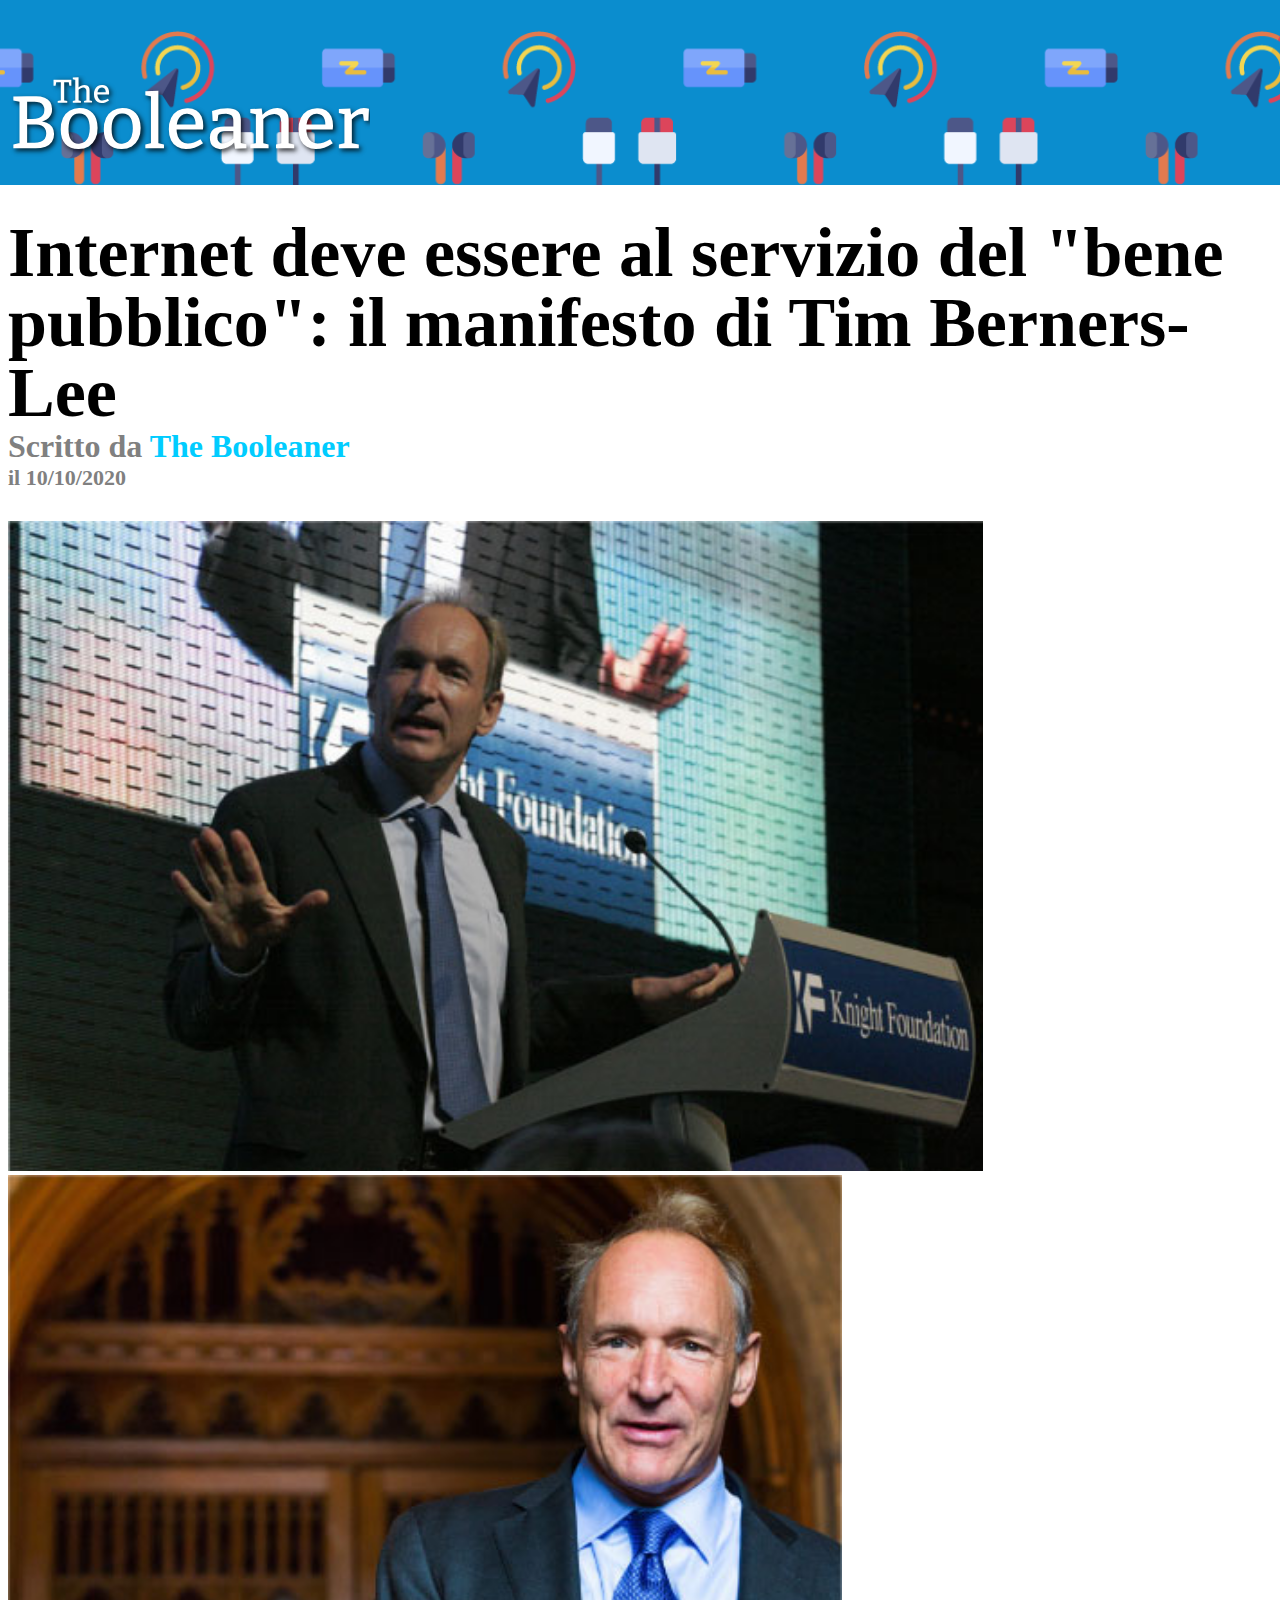
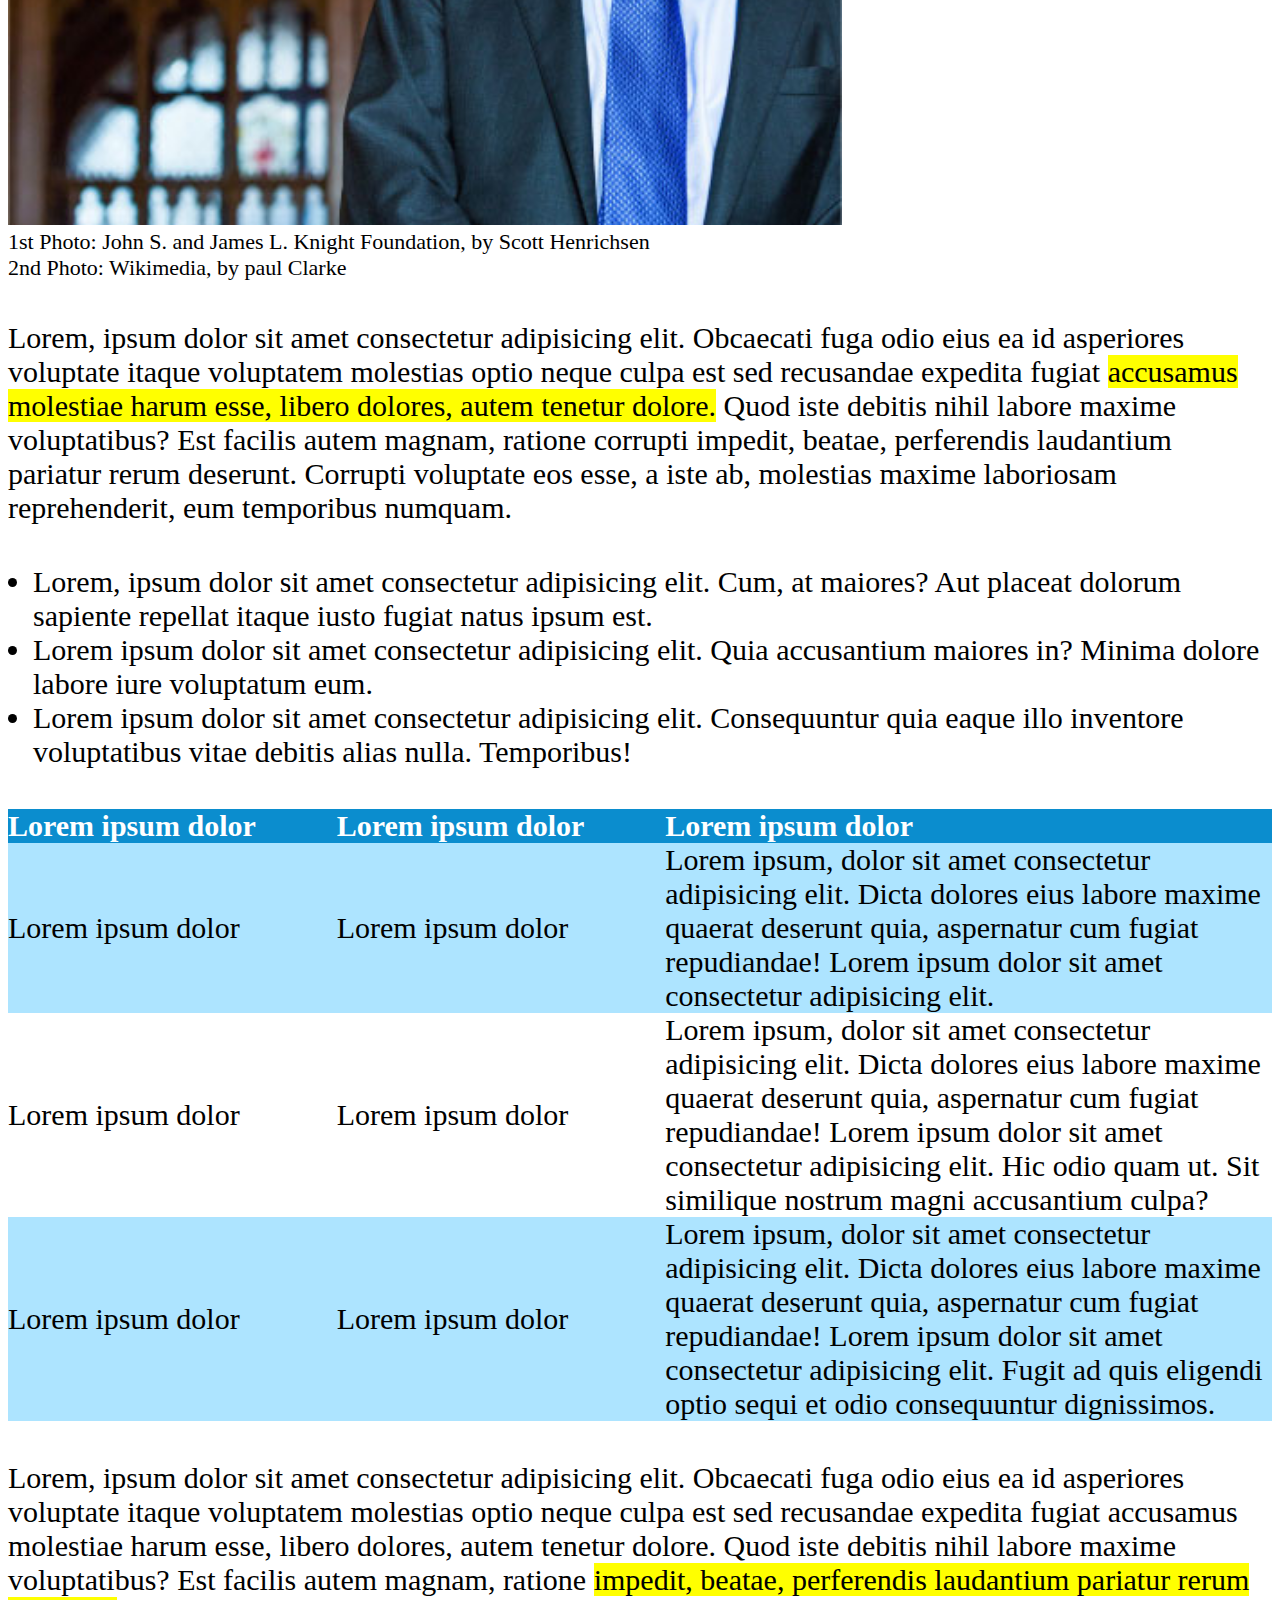
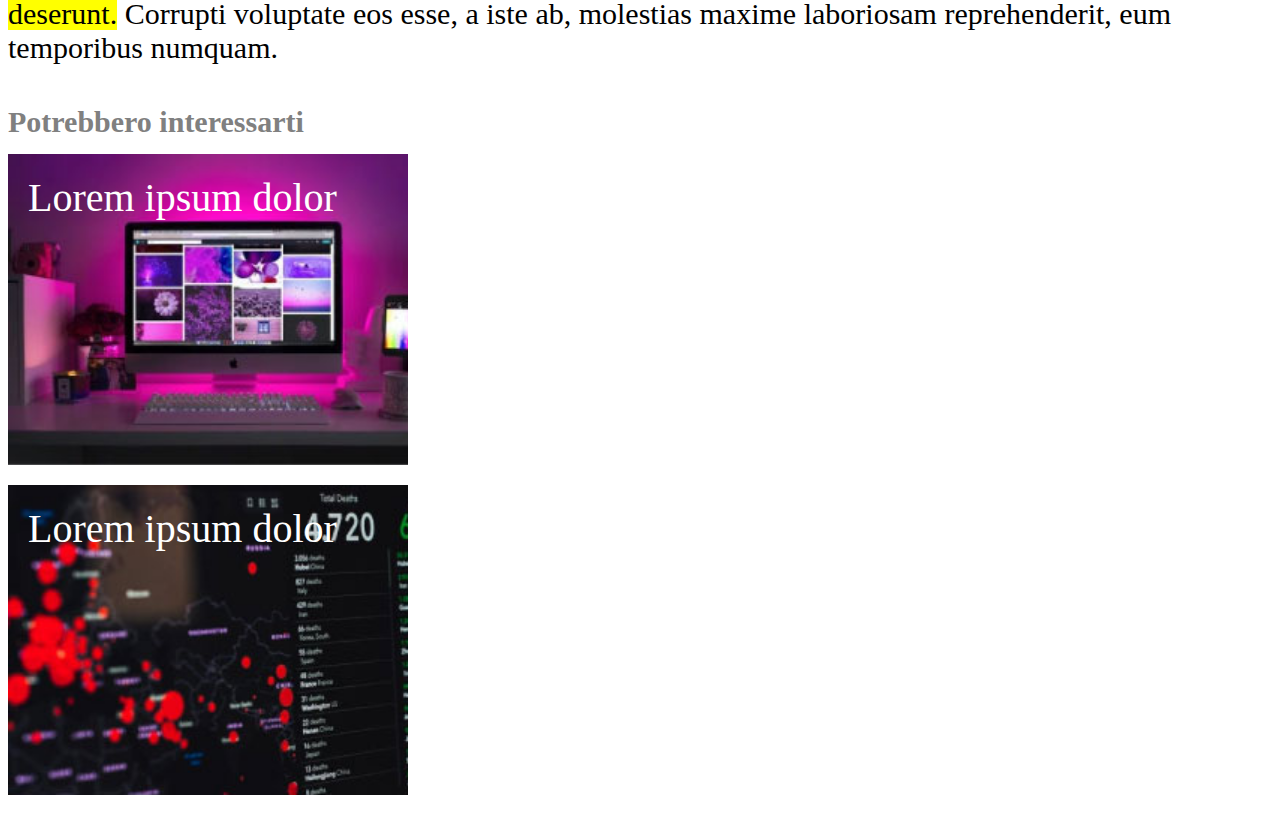
<file: index.html>
<!DOCTYPE html>
<html lang="en">

<head>
    <meta charset="UTF-8">
    <meta http-equiv="X-UA-Compatible" content="IE=edge">
    <meta name="viewport" content="width=device-width, initial-scale=1.0">
    <title>The Booleaner</title>

    <link rel="stylesheet" href="CSS/style.css">
</head>

<body>
    <!-- HEADER -->
    <header>
        <img src="img/logo.svg" alt="logo the Booleaner">
    </header>

    <!-- MAIN -->
    <main>

        <!-- TITOLO MAIN -->
        <section id="titolo">
            <h1>Internet deve essere al servizio del "bene pubblico": il manifesto di Tim Berners-Lee</h1>
            <h3 id="editor">Scritto da <a href="#" id="logo-p">The Booleaner</a></h3>
            <h3 id="data-p">il 10/10/2020</h3>
        </section>

        <!-- IMMAGINI DI TIM -->
        <div id="img-tim">
            <div>
                <img src="img/tim-1.jpg" alt="tim a microfono">
                <img src="img/tim-2.jpg" alt="tim foto normale">
            </div>
            <p>
                1st Photo: John S. and James L. Knight Foundation, by Scott Henrichsen <br>
                2nd Photo: Wikimedia, by paul Clarke
            </p>
        </div>

        <!-- PARAGRAFO -->
        <div class="font-def">
            <p>Lorem, ipsum dolor sit amet consectetur adipisicing elit. Obcaecati fuga odio eius ea id asperiores
                voluptate itaque voluptatem molestias optio neque culpa est sed recusandae expedita fugiat <span>accusamus
                molestiae harum esse, libero dolores, autem tenetur dolore.</span> Quod iste debitis nihil labore maxime
                voluptatibus? Est facilis autem magnam, ratione corrupti impedit, beatae, perferendis laudantium
                pariatur rerum deserunt. Corrupti voluptate eos esse, a iste ab, molestias maxime laboriosam
                reprehenderit, eum temporibus numquam.</p>
        </div>

        <!-- LISTA -->
        <div class="font-def" id="ul">
            <ul>
                <li>
                    Lorem, ipsum dolor sit amet consectetur adipisicing elit. Cum, at maiores? Aut placeat dolorum sapiente repellat itaque iusto fugiat natus ipsum est.
                </li>
                <li>
                    Lorem ipsum dolor sit amet consectetur adipisicing elit. Quia accusantium maiores in? Minima dolore labore iure voluptatum eum.
                </li>
                <li>
                    Lorem ipsum dolor sit amet consectetur adipisicing elit. Consequuntur quia eaque illo inventore voluptatibus vitae debitis alias nulla. Temporibus!
                </li>
            </ul>
        </div>

        <!-- TEBELA -->
        <div class="font-def">
            <table>
                <thead>
                    <tr>
                        <th>Lorem ipsum dolor</th>
                        <th>Lorem ipsum dolor</th>
                        <th>Lorem ipsum dolor</th>
                    </tr>
                </thead>
                <tbody>
                    <tr>
                        <td>Lorem ipsum dolor</td>
                        <td>Lorem ipsum dolor</td>
                        <td>Lorem ipsum, dolor sit amet consectetur adipisicing elit. Dicta dolores eius labore maxime quaerat deserunt quia, aspernatur cum fugiat repudiandae! Lorem ipsum dolor sit amet consectetur adipisicing elit.</td>
                    </tr>
                    <tr>
                        <td>Lorem ipsum dolor</td>
                        <td>Lorem ipsum dolor</td>
                        <td>Lorem ipsum, dolor sit amet consectetur adipisicing elit. Dicta dolores eius labore maxime quaerat deserunt quia, aspernatur cum fugiat repudiandae! Lorem ipsum dolor sit amet consectetur adipisicing elit. Hic odio quam ut. Sit similique nostrum magni accusantium culpa?</td>
                    </tr>
                    <tr>
                        <td>Lorem ipsum dolor</td>
                        <td>Lorem ipsum dolor</td>
                        <td>Lorem ipsum, dolor sit amet consectetur adipisicing elit. Dicta dolores eius labore maxime quaerat deserunt quia, aspernatur cum fugiat repudiandae! Lorem ipsum dolor sit amet consectetur adipisicing elit. Fugit ad quis eligendi optio sequi et odio consequuntur dignissimos.</td>
                    </tr>
                </tbody>
            </table>
        </div>

        <!-- PARAGRAFO -->
        <div class="font-def">
            <p>Lorem, ipsum dolor sit amet consectetur adipisicing elit. Obcaecati fuga odio eius ea id asperiores
                voluptate itaque voluptatem molestias optio neque culpa est sed recusandae expedita fugiat accusamus
                molestiae harum esse, libero dolores, autem tenetur dolore. Quod iste debitis nihil labore maxime
                voluptatibus? Est facilis autem magnam, ratione <span> impedit, beatae, perferendis laudantium
                pariatur rerum deserunt.</span> Corrupti voluptate eos esse, a iste ab, molestias maxime laboriosam
                reprehenderit, eum temporibus numquam.</p>
        </div>

        <!-- FOTO -->
        <div class="font-def" id="cont-img">
            <h3>Potrebbero interessarti</h3>

            <div id="img-div-1">Lorem ipsum dolor</div>
            <div id="img-div-2">Lorem ipsum dolor</div>
        </div>

    </main>
</body>

</html>
</file>
<file: CSS/style.css>
* {
    margin: 0;
    padding: 0;
    box-sizing: border-box;
}

/* HEADER -------------------------------------------------- */

header {
    background-color: #0b8dce;
    background-image: url('../img/pattern.png');
    background-size: auto 195%;
    background-repeat: repeat-x;
    background-position: 135px 0;
}

header img {
    width: 370px;
    padding: 75px 0 15px 10px;
}

/* MAIN ----------------------------------------------------- */

main {
    padding: 8px;
}

/* #Titolo ----------- */

#titolo h1 {
    font-size: 70px;
    padding-top: 25px;
    line-height: 70px;
}

h3 {
    color: gray;
}

#editor {
    font-size: 32px;
}

#logo-p {
    color: rgb(0, 204, 255);
    text-decoration: none;
}

#data-p {
    font-size: 22px;
    margin-bottom: 30px;
}

/* #img-tim ----------------- */

#img-tim img {
    height: 650px;
}

#img-tim p {
    font-size: 22px;
}

/* .font-def ---------------- */

.font-def {
    font-size: 30px;
    margin-top: 40px;
}

/* EVIDENZIATORE ------------ */

span {
    background-color: yellow;
}

/* Lista -------------------- */

#ul {
    padding-left: 25px;
}

/* table -------------------- */

table {
    width: 100%;
    border-collapse: collapse;
}

table th {
    text-align: left;
    color: white;
    background-color: #0b8dce;
}

table tr td:not(:last-child){
    width: 26%;
}

table tbody tr:nth-child(odd) {
    background-color: #ade4ff;
}

/* fondo main ---------------- */

#cont-img h3 {
    font-size: 30px;
}

#img-div-1, #img-div-2 {
    width: 400px;
    height: calc(207px * 1.5);
    margin-bottom: 20px;
    background-repeat: no-repeat;
    background-size: cover;
    padding: 20px;
    color: white;
    font-size: 40px;
}

#img-div-1 {
    background-image: url('../img/monitor.jpg');
    margin-top: 15px;
}

#img-div-2 {
    background-image: url('../img/graph.jpg');
}
</file>
